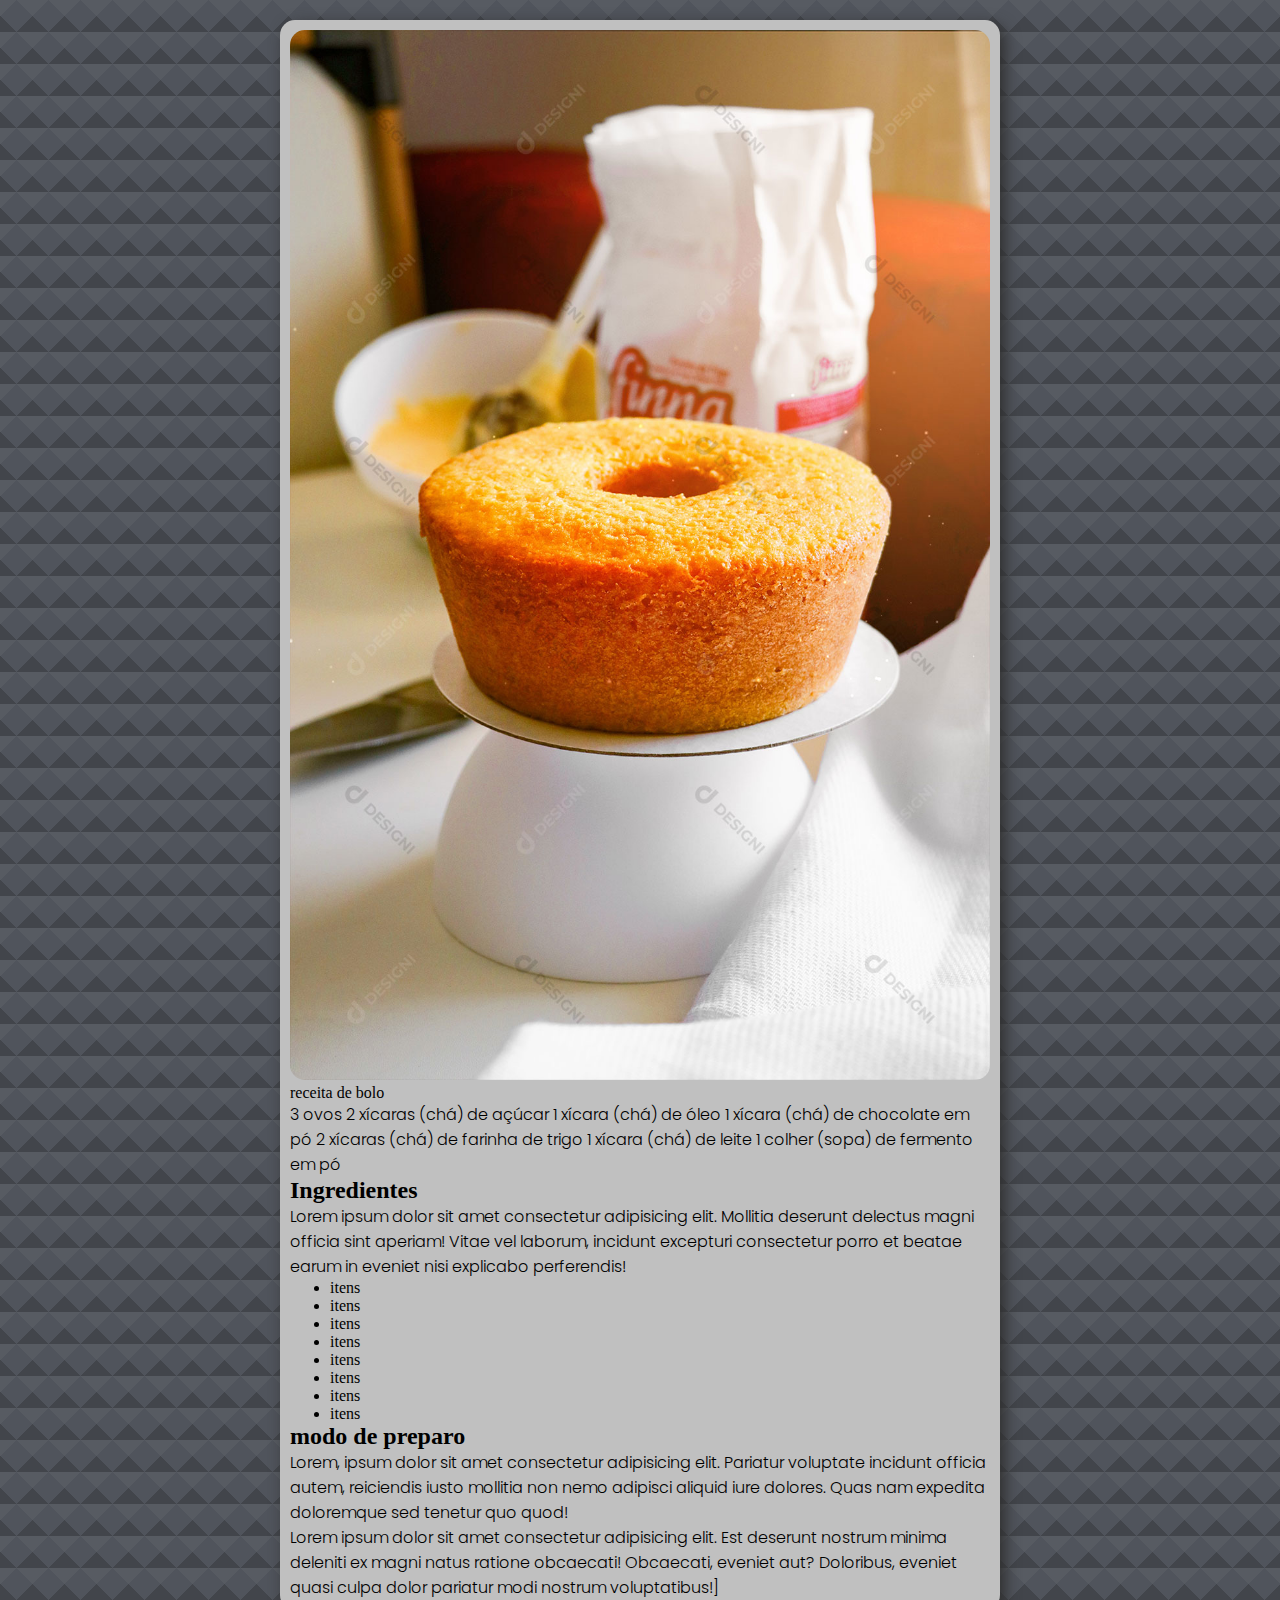
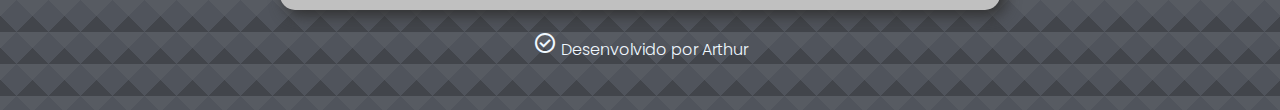
<file: index.html>
<!DOCTYPE html>
<html lang="pt-br">
<head>
    <meta charset="UTF-8">
    <meta name="viewport" content="width=device-width, initial-scale=1.0">
    <title>correçao</title>
    <link rel="stylesheet" type="text/css" href="style.css">
    <link rel="stylesheet" href="https://fonts.googleapis.com/css2?family=Material+Symbols+Outlined:opsz,wght,FILL,GRAD@24,400,0,0&icon_names=check_circle" />
</head>
<body>
    <main>
        <img src="bolo.png.jpg" alt="imagem"
        <h1>receita de bolo</h1>
        <p>3 ovos

2 xícaras (chá) de açúcar

1 xícara (chá) de óleo

1 xícara (chá) de chocolate em pó

2 xícaras (chá) de farinha de trigo

1 xícara (chá) de leite

1 colher (sopa) de fermento em pó</p>
        <h2> Ingredientes</h2>
        <p>Lorem ipsum dolor sit amet consectetur adipisicing elit. Mollitia deserunt delectus magni officia sint aperiam! Vitae vel laborum, incidunt excepturi consectetur porro et beatae earum in eveniet nisi explicabo perferendis!</p>
        <ul>
            <li>itens</li>
            <li>itens</li>
            <li>itens</li>
            <li>itens</li>
            <li>itens</li>
            <li>itens</li>
            <li>itens</li>
            <li>itens</li>
        </ul>
        <h2 class="poppi"> modo de preparo</h2>
        <p>Lorem, ipsum dolor sit amet consectetur adipisicing elit. Pariatur voluptate incidunt officia autem, reiciendis iusto mollitia non nemo adipisci aliquid iure dolores. Quas nam expedita doloremque sed tenetur quo quod!</p>
        <p>Lorem ipsum dolor sit amet consectetur adipisicing elit. Est deserunt nostrum minima deleniti ex magni natus ratione obcaecati! Obcaecati, eveniet aut? Doloribus, eveniet quasi culpa dolor pariatur modi nostrum voluptatibus!]</p>

    </main><!--estrutura principal-->
    <div id="footer">
        <p><span class="material-symbols-outlined"> check_circle </span> Desenvolvido por Arthur</p>
    </div>
    
</body>
</html>
</file>
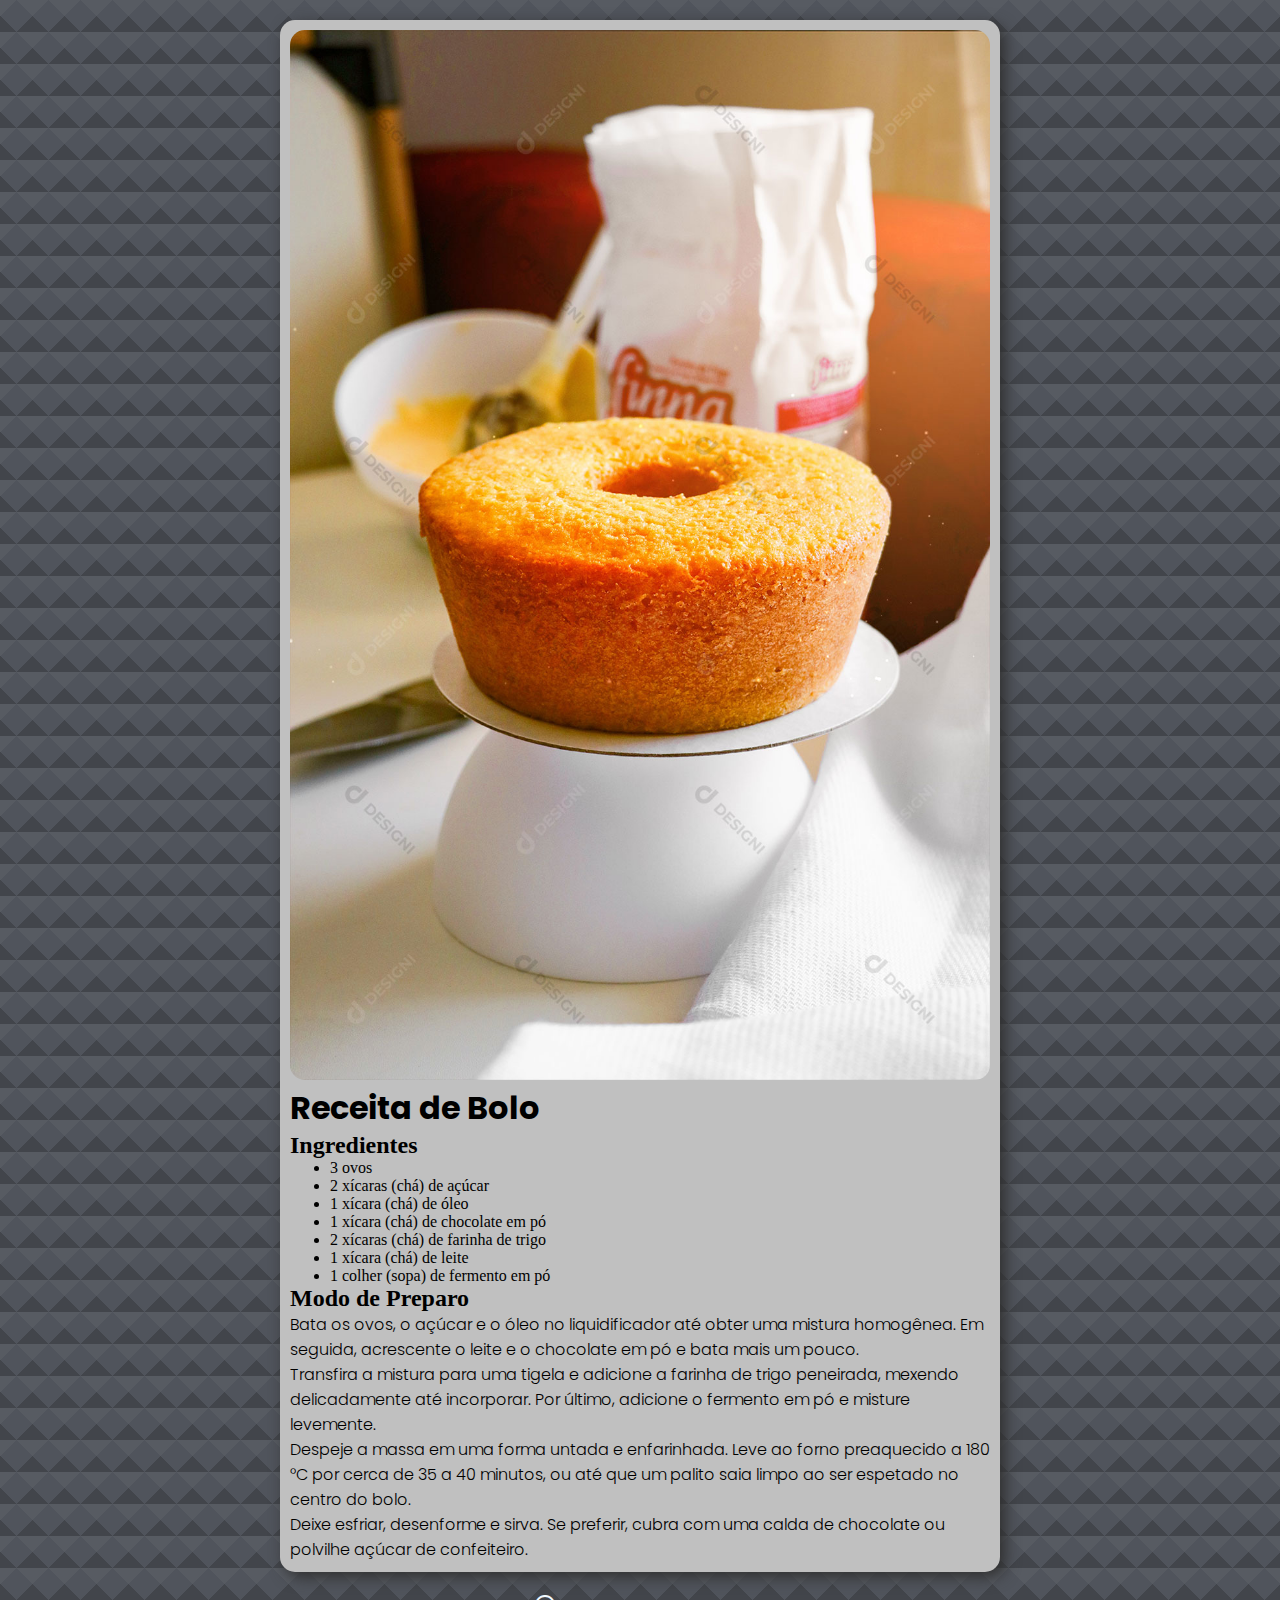
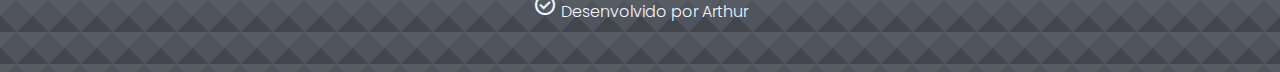
<file: correçaodesafio.html>
<!DOCTYPE html>
<html lang="pt-br">
<head>
    <meta charset="UTF-8">
    <meta name="viewport" content="width=device-width, initial-scale=1.0">
    <title>Receita de Bolo de Chocolate</title>
    <link rel="stylesheet" type="text/css" href="style.css">
    <link rel="stylesheet" 
          href="https://fonts.googleapis.com/css2?family=Material+Symbols+Outlined:opsz,wght,FILL,GRAD@24,400,0,0" />
</head>
<body>
    <main>
        <img src="bolo.png.jpg" alt="imagem do bolo">

        <h1>Receita de Bolo </h1>

        <h2>Ingredientes</h2>
        <ul>
            <li>3 ovos</li>
            <li>2 xícaras (chá) de açúcar</li>
            <li>1 xícara (chá) de óleo</li>
            <li>1 xícara (chá) de chocolate em pó</li>
            <li>2 xícaras (chá) de farinha de trigo</li>
            <li>1 xícara (chá) de leite</li>
            <li>1 colher (sopa) de fermento em pó</li>
        </ul>

        <h2 class="poppi">Modo de Preparo</h2>
        <p>Bata os ovos, o açúcar e o óleo no liquidificador até obter uma mistura homogênea. Em seguida, acrescente o leite e o chocolate em pó e bata mais um pouco.</p>

        <p>Transfira a mistura para uma tigela e adicione a farinha de trigo peneirada, mexendo delicadamente até incorporar. Por último, adicione o fermento em pó e misture levemente.</p>

        <p>Despeje a massa em uma forma untada e enfarinhada. Leve ao forno preaquecido a 180 °C por cerca de 35 a 40 minutos, ou até que um palito saia limpo ao ser espetado no centro do bolo.</p>

        <p>Deixe esfriar, desenforme e sirva. Se preferir, cubra com uma calda de chocolate ou polvilhe açúcar de confeiteiro.</p>
    </main>

    <!-- Rodapé -->
    <div id="footer">
        <p><span class="material-symbols-outlined">check_circle</span> Desenvolvido por Arthur</p>
    </div>
</body>
</html>
</file>
<file: style.css>
@import url('https://fonts.googleapis.com/css2?family=Poppins:ital,wght@0,100;0,200;0,300;0,400;0,500;0,600;0,700;0,800;0,900;1,100;1,200;1,300;1,400;1,500;1,600;1,700;1,800;1,900&display=swap');


:root {
    --roblox: #1c1f23;
}

* {
    margin: 0 auto;
    /* centralização */
}

body {
    background-color: darkseagreen;
    padding: 20px;
    background:
        linear-gradient(135deg, rgba(255, 255, 255, 0.04) 25%, transparent 25%) 0 0/32px 32px,
        linear-gradient(225deg, rgba(255, 255, 255, .04) 25%, transparent 25%) 0 0/32px 32px,
        linear-gradient(45deg, rgba(0, 0, 0, .18) 25%, transparent 25%) 0 0/32px 32px,
        linear-gradient(315deg, rgba(0, 0, 0, .18) 25%, transparent 25%) 0 0/32px 32px,
        var(--roblox);
}

main {
    max-width: 700px;
    /* máximo de largura na tela */
    position: relative;
    background-color: azure;
    padding: 10px;
    /* desgrudar elementos das bordas*/
    border-radius: 15px;
    /* arredondar bordas */
    box-shadow: 3px 3px 15px #2f2f2f;
    /* sombras valores positivos são direita e rodapé , último valor é expansão da sombra*/
}

img {
    border-radius: 15px;
    /* arredondar as bordas da imagem*/
    max-width: 100%;
    /* máximo de largura na tela*/
}

h1 {
    font-family: "Poppins", sans-serif;
    font-weight: 700;
    font-style: normal;
}

p {
    font-family: "Poppins", sans-serif;
    font-weight: 300;
    font-style: normal;
}

/*
Usar TAG aplica em todas as tags do doc
Usar classe , aplica apenas onde tiver classe - pode repetir - chamada .classe
Usar ID, aplica em ID único - #id
*/
/*tag ou classe*/
.martinha {
    font-family: "Poppins", sans-serif;
    font-weight: 600;
    font-style: normal;
}

#footer {
    max-width: 700px;
    text-align: center;
    line-height: 80px;
    color: aliceblue;
}
    
    


* {


    margin: 0 auto;
}

body {
    background-color: rgb(80, 84, 92);
    padding: 20px;
     
    
}

main {
    max-width: 700px;
    position: relative;
    background-color: rgb(192, 192, 192);
    padding: 10px;
    /* desgrudar elementos da borda*/
    border-radius: 15px;
    /* arredondar borda*/
    box-shadow: 5px 5px 15px #2f2f2f;
    /* sombras valores positivoa sao direta e rodape ultimo valo e expansao de sombra*/
}

img {
    border-radius: 15px;
    /*arredondar as bordas da imagem*/
    max-width: 100%;
    /* maximo de largura na tela*/
}
poppins {
  font-family: "Poppins", sans-serif;
  font-weight: 700;
  font-style: normal;}

h1{
  font-family: "Poppins", sans-serif;
  font-weight: 700;
  font-style: normal;
}
.poppins{
    font-family: "Poppins", sans-serif;
  font-weight: 600;
  font-style: normal;
}
p{
    font-family: "Poppins", sans-serif;
  font-weight: 300;
  font-style: normal;
}
.martinha {
    font-family: "Poppins", sans-serif;
  font-weight: 300;
  font-style: normal;
}
#footer{
    max-width: 700px;
    text-align: center;
    line-height: 80px;
}
</file>
